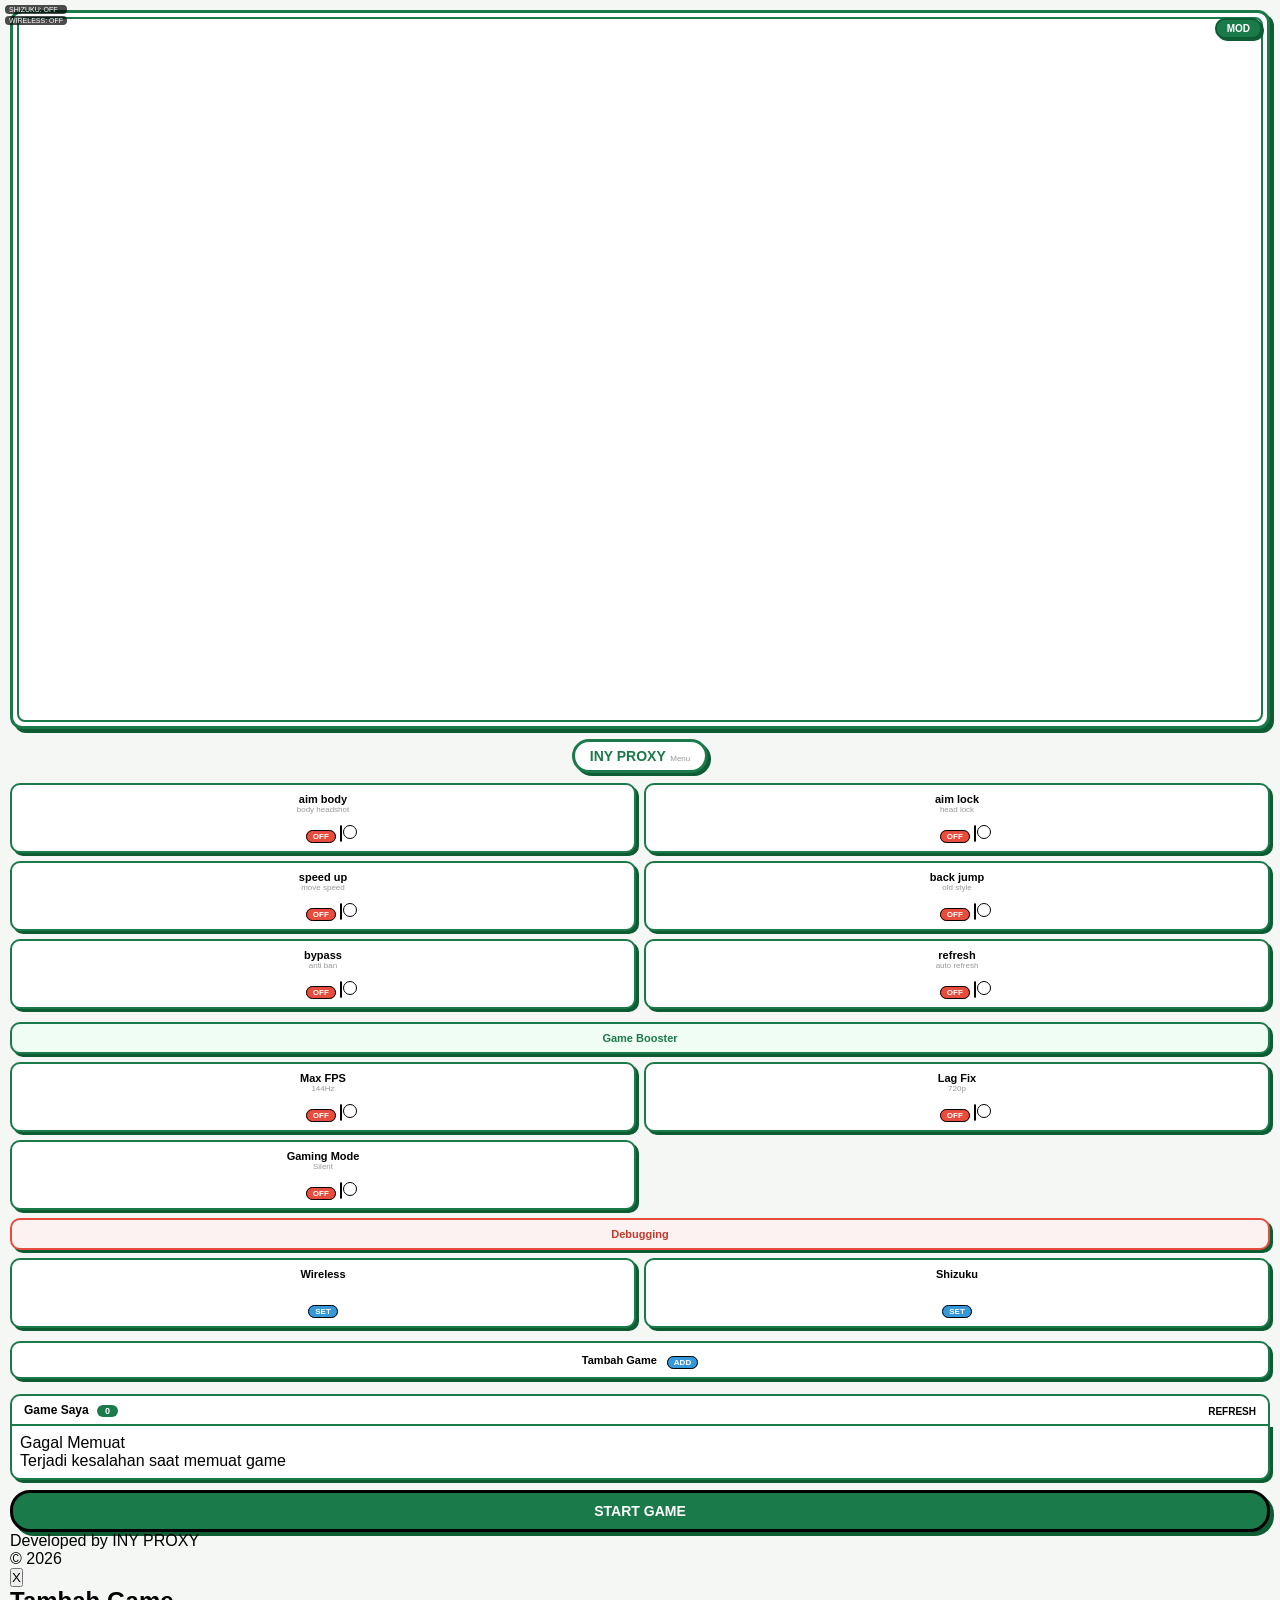
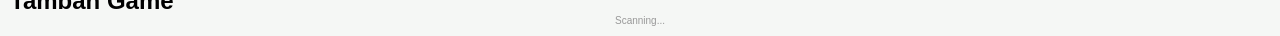
<file: iny proxy/app/src/main/assets/index.html>
<!DOCTYPE html>
<html lang="id">
  <head>
    <meta charset="UTF-8">
    <meta name="viewport" content="width=device-width, initial-scale=1.0, maximum-scale=1.0, user-scalable=no">
    <title>Menu Mod</title>
    <link rel="stylesheet" href="style.css">
  </head>
  <body>

    <!-- FLOATING STATUS -->
    <div class="debug-status-float">
        <div class="status-pill off" id="floatShizuku">SHIZUKU: OFF</div>
        <div class="status-pill off" id="floatWireless">WIRELESS: OFF</div>
    </div>

    <!-- HEADER -->
    <div class="header">
	  <div class="video-container">
		<video autoplay loop muted playsinline>
		  <source src="file:///android_asset/anime.mp4" type="video/mp4">
		</video>
	  </div>
	  <div class="comic-bubble">MOD</div>
    </div>

    <!-- BANNER -->
    <div class="app-banner-wrapper">
	  <div class="app-banner">
		<span class="app-name">INY PROXY</span>
		<span class="app-sub">Menu</span>
	  </div>
    </div>

    <!-- MENU LIST -->
    <div class="menu-list">

	  <div class="menu-item">
		<div class="menu-info">
		  <span class="menu-title">aim body</span>
		  <span class="menu-desc">body headshot</span>
		</div>
		<div class="menu-right">
		  <span class="menu-status off" id="statusBody">OFF</span>
		  <label class="switch">
			<input type="checkbox" id="toggleBody" onchange="toggleMenu('body', this.checked)">
			<span class="slider"></span>
		  </label>
		</div>
	  </div>

	  <div class="menu-item">
		<div class="menu-info">
		  <span class="menu-title">aim lock</span>
		  <span class="menu-desc">head lock</span>
		</div>
		<div class="menu-right">
		  <span class="menu-status off" id="statusLock">OFF</span>
		  <label class="switch">
			<input type="checkbox" id="toggleLock" onchange="toggleMenu('lock', this.checked)">
			<span class="slider"></span>
		  </label>
		</div>
	  </div>

	  <div class="menu-item">
		<div class="menu-info">
		  <span class="menu-title">speed up</span>
		  <span class="menu-desc">move speed</span>
		</div>
		<div class="menu-right">
		  <span class="menu-status off" id="statusSpeed">OFF</span>
		  <label class="switch">
			<input type="checkbox" id="toggleSpeed" onchange="toggleMenu('speed', this.checked)">
			<span class="slider"></span>
		  </label>
		</div>
	  </div>

	  <div class="menu-item">
		<div class="menu-info">
		  <span class="menu-title">back jump</span>
		  <span class="menu-desc">old style</span>
		</div>
		<div class="menu-right">
		  <span class="menu-status off" id="statusJump">OFF</span>
		  <label class="switch">
			<input type="checkbox" id="toggleJump" onchange="toggleMenu('jump', this.checked)">
			<span class="slider"></span>
		  </label>
		</div>
	  </div>

	  <div class="menu-item">
		<div class="menu-info">
		  <span class="menu-title">bypass</span>
		  <span class="menu-desc">anti ban</span>
		</div>
		<div class="menu-right">
		  <span class="menu-status off" id="statusBypass">OFF</span>
		  <label class="switch">
			<input type="checkbox" id="toggleBypass" onchange="toggleMenu('bypass', this.checked)">
			<span class="slider"></span>
		  </label>
		</div>
	  </div>

	  <div class="menu-item">
		<div class="menu-info">
		  <span class="menu-title">refresh</span>
		  <span class="menu-desc">auto refresh</span>
		</div>
		<div class="menu-right">
		  <span class="menu-status off" id="statusRefresh">OFF</span>
		  <label class="switch">
			<input type="checkbox" id="toggleRefresh" onchange="toggleMenu('refresh', this.checked)">
			<span class="slider"></span>
		  </label>
		</div>
	  </div>

	  <!-- GAME BOOSTER -->
	  <div class="menu-item full-width" style="background: #f0fdf4; border-color: #1a7a4a; margin-top: 5px;">
		<div class="menu-info">
		  <span class="menu-title" style="color: #1a7a4a;">Game Booster</span>
		</div>
	  </div>

	  <div class="menu-item">
		<div class="menu-info">
		  <span class="menu-title">Max FPS</span>
		  <span class="menu-desc">144Hz</span>
		</div>
		<div class="menu-right">
		  <span class="menu-status off" id="statusFps">OFF</span>
		  <label class="switch">
			<input type="checkbox" id="toggleFps" onchange="toggleBooster('fps', this.checked)">
			<span class="slider"></span>
		  </label>
		</div>
	  </div>

	  <div class="menu-item">
		<div class="menu-info">
		  <span class="menu-title">Lag Fix</span>
		  <span class="menu-desc">720p</span>
		</div>
		<div class="menu-right">
		  <span class="menu-status off" id="statusRes">OFF</span>
		  <label class="switch">
			<input type="checkbox" id="toggleRes" onchange="toggleBooster('res', this.checked)">
			<span class="slider"></span>
		  </label>
		</div>
	  </div>

	  <div class="menu-item">
		<div class="menu-info">
		  <span class="menu-title">Gaming Mode</span>
		  <span class="menu-desc">Silent</span>
		</div>
		<div class="menu-right">
		  <span class="menu-status off" id="statusMode">OFF</span>
		  <label class="switch">
			<input type="checkbox" id="toggleMode" onchange="toggleBooster('mode', this.checked)">
			<span class="slider"></span>
		  </label>
		</div>
	  </div>

	  <!-- DEBUGGING SETTINGS -->
	  <div class="menu-item full-width" style="background: #fdf2f2; border-color: #e74c3c;">
		<div class="menu-info">
		  <span class="menu-title" style="color: #c0392b;">Debugging</span>
		</div>
	  </div>

	  <div class="menu-item" onclick="openWirelessSettings()">
		<div class="menu-info">
		  <span class="menu-title">Wireless</span>
		</div>
		<div class="menu-right">
		  <span class="menu-status scan" id="statusWireless">SET</span>
		</div>
	  </div>

	  <div class="menu-item" onclick="Android.openShizuku()">
		<div class="menu-info">
		  <span class="menu-title">Shizuku</span>
		</div>
		<div class="menu-right">
		  <span class="menu-status scan" id="statusShizuku">SET</span>
		</div>
	  </div>

	  <!-- TAMBAH GAME -->
	  <div class="menu-item full-width" onclick="openAddGameModal()" style="margin-top: 5px;">
		<div class="menu-info">
		  <span class="menu-title">Tambah Game</span>
		</div>
		<div class="menu-right">
		  <span class="menu-status scan" id="statusAddGame">ADD</span>
		</div>
	  </div>

    </div>

    <!-- DAFTAR GAME USER -->
    <div class="game-section-wrapper">
	  <div class="game-section-header">
		<div class="game-section-title">
		  <span class="title-text">Game Saya</span>
		  <span class="title-badge" id="gameCount">0</span>
		</div>
		<div class="game-section-action">
		  <button class="btn-refresh-games" onclick="refreshUserGames()" style="background: none; border: none; font-size: 10px; font-weight: 900;">REFRESH</button>
		</div>
	  </div>

	  <div class="game-grid" id="userGameList">
		<div class="game-empty-state">
		  <p class="empty-title">Kosong</p>
		</div>
	  </div>
    </div>

    <!-- START GAME -->
    <div class="start-container">
	  <button class="btn-start" onclick="startGame()">START GAME</button>
    </div>

    <!-- FOOTER -->
    <div class="developer-footer">
	  Developed by INY PROXY<br>
	  © 2026
    </div>

    <!-- TOAST -->
    <div class="toast" id="toast"></div>

    <!-- MODAL ADD GAME -->
    <div class="modal-overlay" id="addGameModal">
	  <div class="modal-content">
		<button class="modal-close" onclick="closeAddGameModal()">X</button>
		<h2>Tambah Game</h2>
		<div id="gameScanResult"><p style="text-align:center;color:#999;font-size:10px;">Scanning...</p></div>
	  </div>
    </div>

    <script src="script.js"></script>
    <script>
        function openWirelessSettings() {
            Android.openWirelessDebugging();
            Android.showPairingNotification();
        }

        function updateDebugStatus() {
            try {
                var statusJson = Android.checkDebugStatus();
                var status = JSON.parse(statusJson);

                var shizukuEl = document.getElementById('floatShizuku');
                var wirelessEl = document.getElementById('floatWireless');
                var shizukuMenu = document.getElementById('statusShizuku');
                var wirelessMenu = document.getElementById('statusWireless');

                if (status.shizuku) {
                    shizukuEl.className = 'status-pill on';
                    shizukuEl.textContent = 'SHIZUKU: ON';
                    if (shizukuMenu) shizukuMenu.style.background = '#2ecc71';
                } else {
                    shizukuEl.className = 'status-pill off';
                    shizukuEl.textContent = 'SHIZUKU: OFF';
                    if (shizukuMenu) shizukuMenu.style.background = '#9b59b6';
                }

                if (status.wireless) {
                    wirelessEl.className = 'status-pill on';
                    wirelessEl.textContent = 'WIRELESS: ON';
                    if (wirelessMenu) wirelessMenu.style.background = '#2ecc71';
                } else {
                    wirelessEl.className = 'status-pill off';
                    wirelessEl.textContent = 'WIRELESS: OFF';
                    if (wirelessMenu) wirelessMenu.style.background = '#3498db';
                }
            } catch(e) {}
        }

        setInterval(updateDebugStatus, 3000);
        document.addEventListener('DOMContentLoaded', updateDebugStatus);

        function toggleBooster(type, isOn) {
            var statusId = 'status' + type.charAt(0).toUpperCase() + type.slice(1);
            var statusEl = document.getElementById(statusId);
            if (isOn) {
                if (statusEl) {
                    statusEl.textContent = 'ON';
                    statusEl.className = 'menu-status on';
                }
                Android.executeBooster(type, 'start');
            } else {
                if (statusEl) {
                    statusEl.textContent = 'OFF';
                    statusEl.className = 'menu-status off';
                }
                Android.executeBooster(type, 'stop');
            }
        }
    </script>
  </body>
</html>
</file>
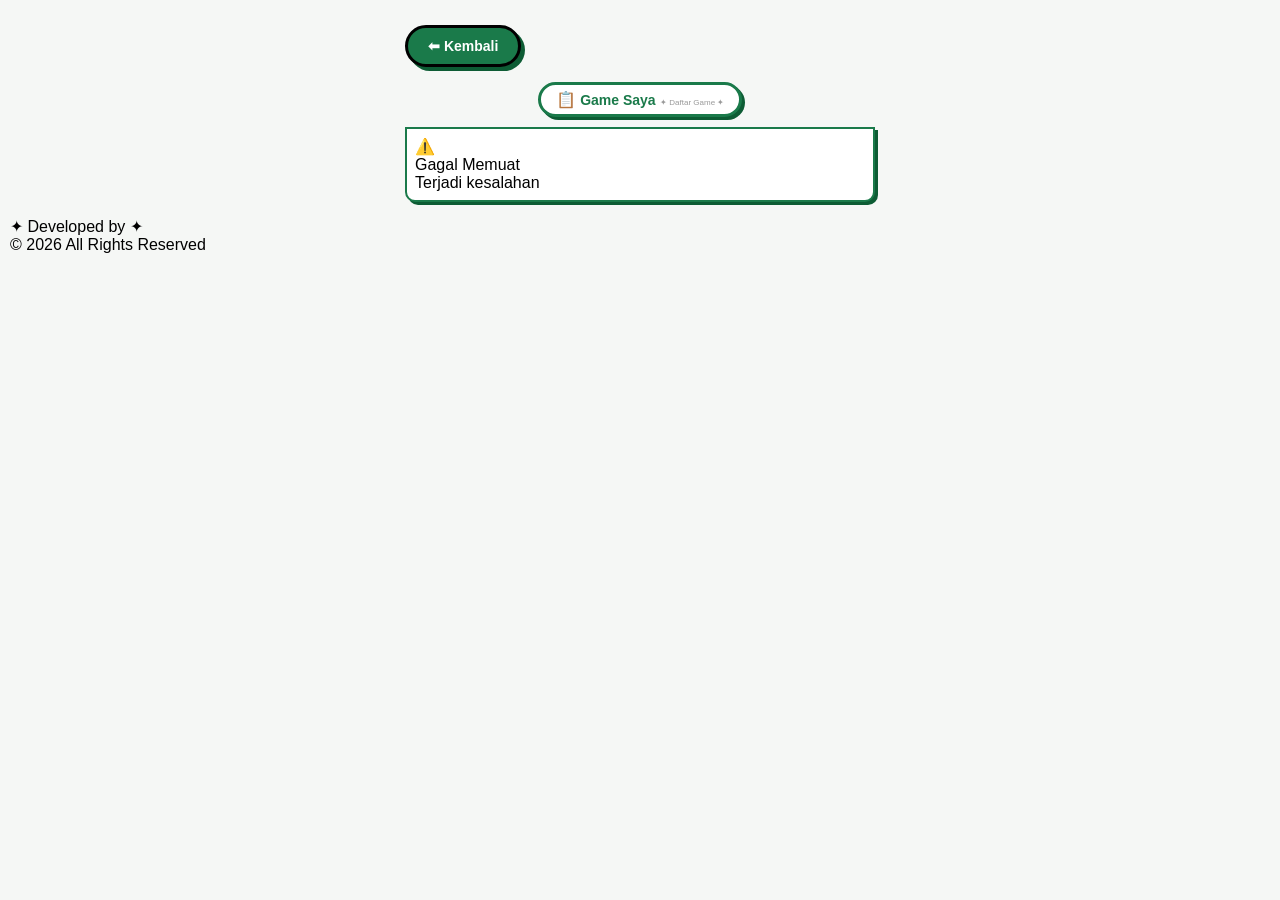
<file: iny proxy/app/src/main/assets/game_list.html>
<!DOCTYPE html>
<html lang="id">
  <head>
    <meta charset="UTF-8">
    <meta name="viewport" content="width=device-width, initial-scale=1.0, maximum-scale=1.0, user-scalable=no">
    <title>Game Saya</title>
    <link rel="stylesheet" href="style.css">
  </head>
  <body>

    <div style="max-width:500px;margin:0 auto;padding:15px;">
	  <a href="index.html" style="display:inline-block;margin-bottom:15px;padding:10px 20px;border:3px solid #000;border-radius:30px;background:#1a7a4a;color:#fff;font-size:14px;font-weight:900;font-family:'Comic Sans MS',sans-serif;cursor:pointer;box-shadow:4px 4px 0px #0d5c34;transition:all 0.3s;text-decoration:none;">⬅ Kembali</a>

	  <div class="app-banner-wrapper">
		<div class="app-banner">
		  <span class="app-icon">📋</span>
		  <span class="app-name">Game Saya</span>
		  <span class="app-sub">✦ Daftar Game ✦</span>
		</div>
	  </div>

	  <div class="game-grid" id="gameListContainer">
		<div class="game-empty-state">
		  <span class="empty-icon">🔍</span>
		  <p class="empty-title">Memuat...</p>
		</div>
	  </div>
    </div>

    <div class="developer-footer">
	  <span>✦</span> Developed by <span>✦</span><br>
	  © 2026 All Rights Reserved
    </div>

    <div class="toast" id="toast"></div>

    <script src="script.js"></script>
<script>
        function loadGameList() {
            var container = document.getElementById('gameListContainer');
            try {
                var gamesJson = Android.getUserGames();
                var games = JSON.parse(gamesJson);

                if (games.length === 0) {
                    container.innerHTML = `
                        <div class="game-empty-state" style="grid-column:1/-1;">
                            <span class="empty-icon">📭</span>
                            <p class="empty-title">Belum Ada Game</p>
                            <p class="empty-desc">Tambahkan game dari menu utama</p>
                        </div>
                    `;
                    return;
                }

                var html = '';
                for (var i = 0; i < games.length; i++) {
                    var game = games[i];
                    html += `
                        <div class="game-card" onclick="playGame('${game.packageName}')">
                            <div class="game-icon-wrapper">
                                <img src="data:image/png;base64,${game.iconBase64}" alt="${game.appName}">
                            </div>
                            <div class="game-name">${game.appName}</div>
                            <div class="game-actions">
                                <button class="btn-play" onclick="event.stopPropagation(); playGame('${game.packageName}')">▶ Play</button>
                                <button class="btn-remove" onclick="event.stopPropagation(); removeGameAndRefresh('${game.packageName}')">✕</button>
                            </div>
                            <span class="game-badge"></span>
                        </div>
                    `;
                }
                container.innerHTML = html;

            } catch(e) {
                container.innerHTML = `
                    <div class="game-empty-state" style="grid-column:1/-1;">
                        <span class="empty-icon">⚠️</span>
                        <p class="empty-title">Gagal Memuat</p>
                        <p class="empty-desc">Terjadi kesalahan</p>
                    </div>
                `;
            }
        }

        document.addEventListener('DOMContentLoaded', function() {
            loadGameList();
        });
</script>
  </body>
</html>
</file>
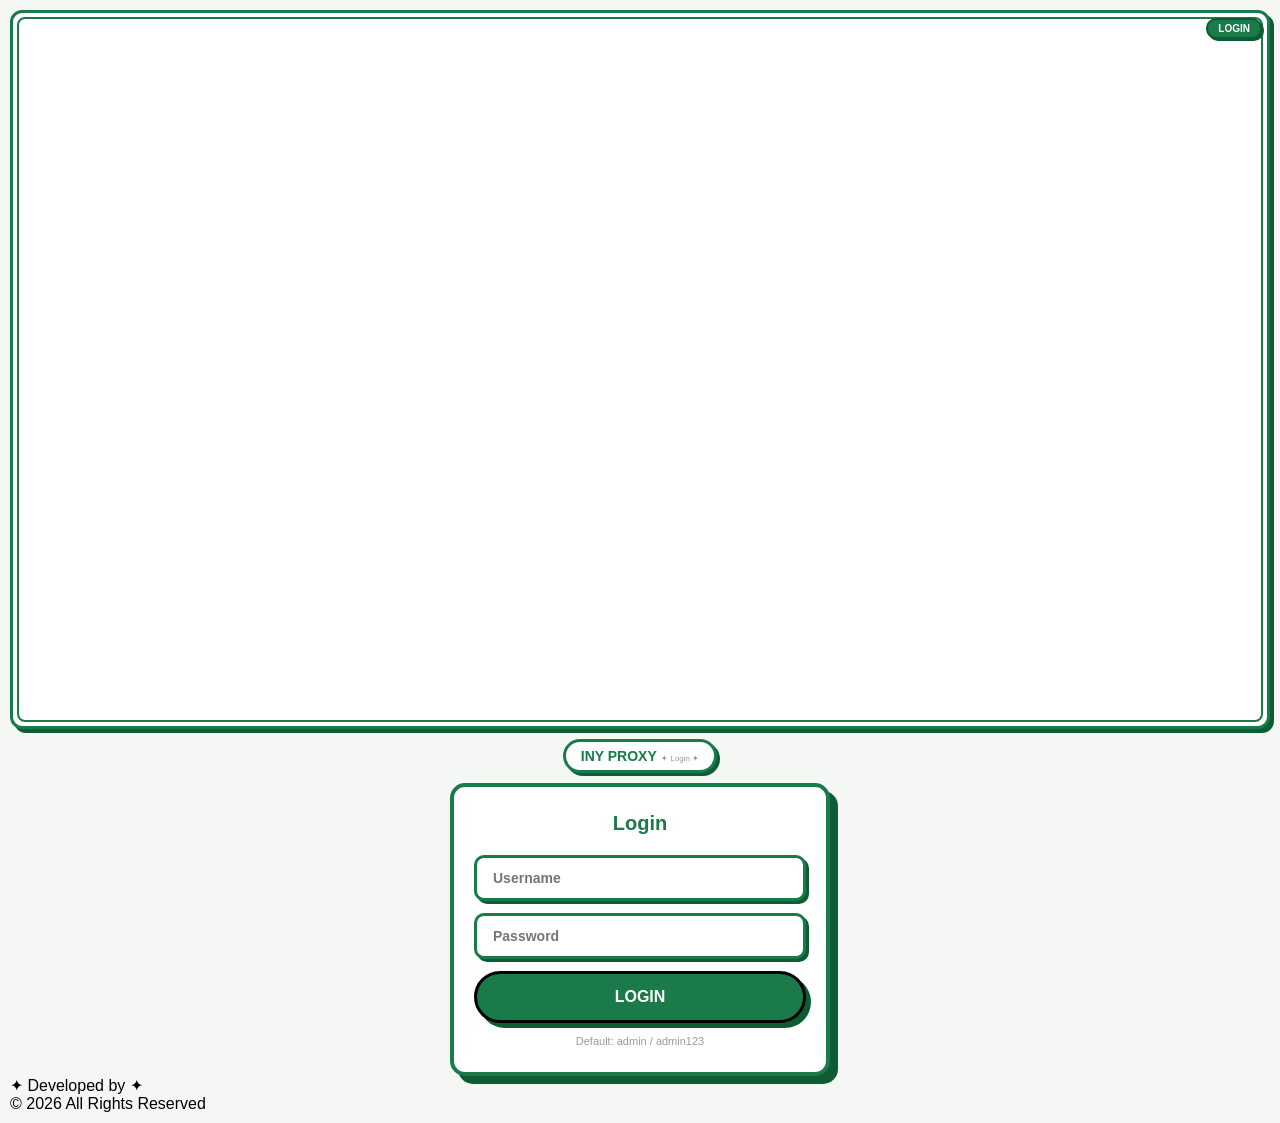
<file: iny proxy/app/src/main/assets/login.html>
<!DOCTYPE html>
<html lang="id">
  <head>
    <meta charset="UTF-8">
    <meta name="viewport" content="width=device-width, initial-scale=1.0, maximum-scale=1.0, user-scalable=no">
    <title>Login - INY PROXY</title>
    <link rel="stylesheet" href="style.css">
<style>
        .login-container {
            background: #fff;
            border: 4px solid #1a7a4a;
            border-radius: 15px;
            padding: 25px 20px;
            margin: 0 auto;
            box-shadow: 8px 8px 0px #0d5c34;
            max-width: 380px;
        }

        .login-container h2 {
            text-align: center;
            font-size: 20px;
            font-weight: 900;
            color: #1a7a4a;
            margin-bottom: 20px;
        }

        .login-container input {
            width: 100%;
            padding: 12px 16px;
            margin-bottom: 12px;
            border: 3px solid #1a7a4a;
            border-radius: 10px;
            font-size: 14px;
            font-weight: bold;
            box-shadow: 3px 3px 0px #0d5c34;
        }

        .login-container .btn-login {
            width: 100%;
            padding: 14px;
            border: 3px solid #000;
            border-radius: 30px;
            background: #1a7a4a;
            color: #fff;
            font-size: 16px;
            font-weight: 900;
            cursor: pointer;
            box-shadow: 5px 5px 0px #0d5c34;
            text-transform: uppercase;
        }

        .login-container .login-footer {
            text-align: center;
            margin-top: 12px;
            font-size: 11px;
            color: #999;
        }
</style>
  </head>
  <body>

    <div class="header">
	  <div class="video-container">
		<video autoplay loop muted playsinline>
		  <source src="file:///android_asset/anime.mp4" type="video/mp4">
		</video>
	  </div>
	  <div class="comic-bubble">LOGIN</div>
    </div>

    <div class="app-banner-wrapper">
	  <div class="app-banner">
		<span class="app-name">INY PROXY</span>
		<span class="app-sub">✦ Login ✦</span>
	  </div>
    </div>

    <div class="login-container">
	  <h2>Login</h2>
	  <input type="text" id="username" placeholder="Username">
	  <input type="password" id="password" placeholder="Password">
	  <button class="btn-login" onclick="login()">Login</button>
	  <p class="login-footer">Default: admin / admin123</p>
    </div>

    <div class="developer-footer">
	  <span>✦</span> Developed by <span>✦</span><br>
	  © 2026 All Rights Reserved
    </div>

    <div class="toast" id="toast"></div>

    <script src="script.js"></script>
<script>
        function login() {
            var username = document.getElementById('username').value.trim();
            var password = document.getElementById('password').value.trim();

            if (username === 'admin' && password === 'admin123') {
                showToast('Login berhasil!');
                setTimeout(function() {
                    window.location.href = 'index.html';
                }, 500);
            } else {
                showToast('Username atau password salah!');
            }
        }
</script>
  </body>
</html>
</file>
<file: iny proxy/app/src/main/assets/style.css>
* {
    margin: 0;
    padding: 0;
    box-sizing: border-box;
}

body {
    font-family: 'Comic Sans MS', sans-serif;
    min-height: 100vh;
    padding: 10px;
    background: #f5f7f5;
}

/* HEADER */
.header {
    background: #fff;
    border: 3px solid #1a7a4a;
    border-radius: 12px;
    padding: 4px;
    margin-bottom: 10px;
    box-shadow: 4px 4px 0px #0d5c34;
    position: relative;
    overflow: hidden;
}

.video-container {
    width: 100%;
    padding-bottom: 56.25%;
    height: 0;
    overflow: hidden;
    border-radius: 8px;
    border: 2px solid #1a7a4a;
}

.video-container video {
    position: absolute;
    top: 0;
    left: 0;
    width: 100%;
    height: 100%;
    object-fit: cover;
}

.comic-bubble {
    position: absolute;
    top: 5px;
    right: 5px;
    background: #1a7a4a;
    color: #fff;
    font-weight: 900;
    padding: 3px 10px;
    border: 2px solid #0d5c34;
    border-radius: 10px;
    box-shadow: 2px 2px 0px #0d5c34;
    font-size: 10px;
    z-index: 20;
}

/* BANNER */
.app-banner-wrapper {
    text-align: center;
    margin-bottom: 10px;
}

.app-banner {
    background: #fff;
    border: 3px solid #1a7a4a;
    border-radius: 20px;
    padding: 5px 15px;
    box-shadow: 3px 3px 0px #0d5c34;
    display: inline-block;
}

.app-banner .app-name {
    font-size: 14px;
    font-weight: 900;
    color: #1a7a4a;
}

.app-banner .app-sub {
    font-size: 8px;
    color: #999;
}

/* MENU LIST */
.menu-list {
    display: grid;
    grid-template-columns: 1fr 1fr;
    gap: 8px;
}

.menu-item {
    background: #fff;
    border: 2px solid #1a7a4a;
    border-radius: 10px;
    padding: 8px;
    box-shadow: 3px 3px 0px #0d5c34;
    display: flex;
    flex-direction: column;
    align-items: center;
    text-align: center;
    justify-content: space-between;
    min-height: 70px;
}

/* Booster & Debug sections span full width */
.menu-item.full-width {
    grid-column: 1 / -1;
    flex-direction: row;
    min-height: auto;
    justify-content: center;
    gap: 10px;
}

.menu-info {
    display: flex;
    flex-direction: column;
}

.menu-title {
    font-size: 11px;
    font-weight: 900;
}

.menu-desc {
    font-size: 8px;
    color: #999;
}

.menu-status {
    font-size: 8px;
    font-weight: 900;
    padding: 1px 6px;
    border-radius: 10px;
    border: 1px solid #000;
    margin-bottom: 4px;
}

.menu-status.off { background: #e74c3c; color: #fff; }
.menu-status.on { background: #2ecc71; color: #fff; }
.menu-status.scan { background: #3498db; color: #fff; }

/* SWITCH */
.switch {
    position: relative;
    width: 34px;
    height: 18px;
}

.switch input { opacity: 0; width: 0; height: 0; }

.slider {
    position: absolute;
    cursor: pointer;
    top: 0; left: 0; right: 0; bottom: 0;
    background: #ccc;
    border-radius: 18px;
    border: 1.5px solid #000;
}

.slider:before {
    position: absolute;
    content: "";
    height: 12px;
    width: 12px;
    left: 2px;
    bottom: 1.5px;
    background: #fff;
    border-radius: 50%;
    border: 1.5px solid #000;
    transition: 0.3s;
}

input:checked + .slider { background: #1a7a4a; }
input:checked + .slider:before { transform: translateX(14px); }

/* GAME SECTION */
.game-section-wrapper { margin-top: 15px; }

.game-section-header {
    background: #fff;
    border: 2px solid #1a7a4a;
    border-radius: 10px 10px 0 0;
    padding: 5px 12px;
    display: flex;
    justify-content: space-between;
    align-items: center;
    border-bottom: none;
}

.game-section-title { font-size: 12px; font-weight: 900; }
.title-badge {
    background: #1a7a4a;
    color: #fff;
    font-size: 9px;
    padding: 1px 8px;
    border-radius: 10px;
    margin-left: 5px;
}

.game-grid {
    display: grid;
    grid-template-columns: 1fr 1fr;
    gap: 8px;
    padding: 8px;
    background: #fff;
    border: 2px solid #1a7a4a;
    border-radius: 0 0 10px 10px;
    box-shadow: 3px 3px 0px #0d5c34;
}

.game-card {
    border: 2px solid #000;
    border-radius: 8px;
    padding: 6px;
    display: flex;
    flex-direction: column;
    align-items: center;
    position: relative;
}

.game-icon-wrapper {
    width: 36px;
    height: 36px;
    border: 2px solid #000;
    border-radius: 6px;
    overflow: hidden;
    margin-bottom: 4px;
}

.game-icon-wrapper img { width: 100%; height: 100%; }
.game-card .game-name { font-size: 9px; font-weight: 900; }

.game-actions { display: flex; gap: 4px; margin-top: 4px; }
.btn-play {
    background: #2ecc71;
    color: #fff;
    border: 1.5px solid #000;
    border-radius: 10px;
    font-size: 8px;
    padding: 2px 8px;
    font-weight: 900;
}

.btn-remove {
    background: #e74c3c;
    color: #fff;
    border: 1.5px solid #000;
    border-radius: 50%;
    width: 18px;
    height: 18px;
    font-size: 9px;
    font-weight: 900;
}

/* START BUTTON */
.btn-start {
    margin-top: 10px;
    width: 100%;
    padding: 10px;
    border: 3px solid #000;
    border-radius: 20px;
    background: #1a7a4a;
    color: #fff;
    font-size: 14px;
    font-weight: 900;
    box-shadow: 4px 4px 0px #0d5c34;
}

/* UTILS */
.toast {
    position: fixed;
    bottom: 20px;
    left: 50%;
    transform: translateX(-50%);
    background: #1a7a4a;
    color: #fff;
    padding: 8px 16px;
    border-radius: 8px;
    font-size: 12px;
    z-index: 2000;
    opacity: 0;
    transition: 0.3s;
}
.toast.show { opacity: 1; }

.debug-status-float {
    position: fixed;
    top: 5px;
    left: 5px;
    z-index: 1000;
}
.status-pill {
    background: rgba(0,0,0,0.7);
    color: #fff;
    font-size: 7px;
    padding: 1px 4px;
    border-radius: 4px;
    margin-bottom: 2px;
}
</file>
